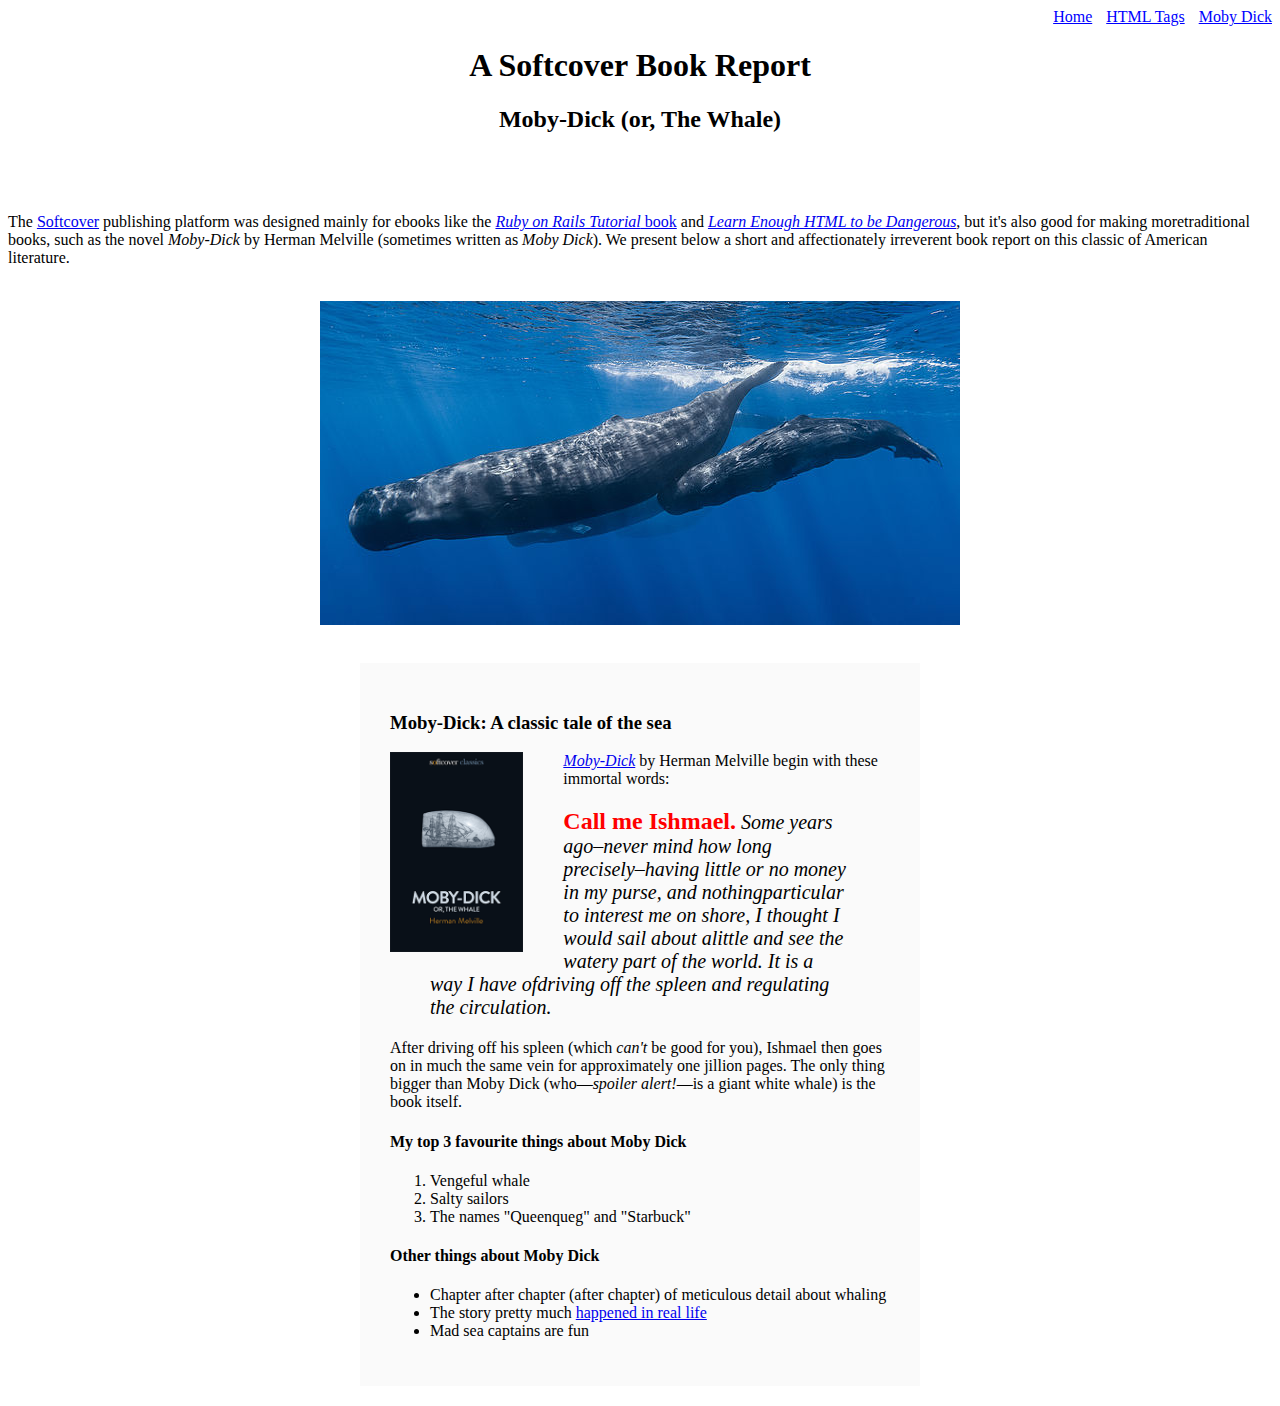
<file: moby_dick.html>
<!DOCTYPE html>
<html lang="en" dir="ltr">
  <head>
    <meta charset="utf-8">
    <title>Moby Dick</title>
    <link rel="stylesheet" href="css/main.css">
  </head>
  <body>

    <div id="main-nav" class="nav-menu">
      <a href="index.html" class="nav-spacing">Home</a>
      <a href="tags.html" class="nav-spacing">HTML Tags</a>
      <a href="moby_dick.html" class="nav-spacing">Moby Dick</a>
    </div>

    <header class="header">
      <h1>A Softcover Book Report</h1>
      <h2>Moby-Dick (or, The Whale)</h2>
    </header>

    <div>
      <p>
        ​The <a href="https://www.softcover.io/">Softcover</a> publishing
        platform ​was designed mainly for ebooks like the
        <a href="https://railstutorial.org/book">
          <em>Ruby on Rails Tutorial</em> ​book</a> and
        <a href="https://learnenough.com/html"><em>Learn Enough
        HTML to be Dangerous</em></a>, but it's also good for making more
        ​traditional books, such as the novel <em>Moby-Dick</em>
        by Herman ​Melville (sometimes written as <em>Moby Dick</em>).
        We present below a ​short and affectionately irreverent book
        report on this classic of ​American literature.
      </p>

    </div>
    ​<a href="https://commons.wikimedia.org/wiki/File:Sperm_whale_pod.jpg">
  ​        <img src="images/sperm_whales.jpg" alt="Sperm Whale"
              class="image-center">
​    </a>

    <div class="book-report">

      <h3>Moby-Dick: A classic tale of the sea</h3>

      <a href="https://www.softcover.io/read/6070fb03/moby-dick"
        target="_blank" rel="noopener">
        <img src="images/moby_dick.png" alt="Moby Dick" height="200px"
        class="book-cover">
      </a>

      <p>
        <a href="https://www.softcover.io/read/6070fb03/moby-dick"
          target="_blank" rel="noopener">
          <em>Moby-Dick</em></a>
        by Herman Melville begin with these immortal words:
      </p>

      <blockquote class="blockquote">
        <p>
          <span class="span-opener">
          Call me Ishmael.</span> Some years ago–never mind how long
          ​precisely–having little or no money in my purse, and nothing
          ​particular to interest me on shore, I thought I would sail about a
          ​little and see the watery part of the world. It is a way I have of
          ​driving off the spleen and regulating the circulation.
        </p>
      </blockquote>

      <p>
        ​After driving off his spleen (which <em>can't</em> be good for you),
        Ishmael then goes on in much the same vein for
        approximately one jillion pages. The only thing bigger than Moby Dick
        (who—<em>spoiler alert!</em>—is a giant white whale) is the book itself.
      </p>

      <h4>My top 3 favourite things about Moby Dick</h4>

      <ol>
        <li>Vengeful whale</li>
        <li>Salty sailors</li>
        <li>The names "Queenqueg" and "Starbuck"</li>
      </ol>

      <h4>Other things about Moby Dick</h4>

      <ul>
        <li>Chapter after chapter (after chapter) of meticulous detail about whaling</li>
        <li>
          The story pretty much
          <a href="https://en.wikipedia.org/wiki/Essex_(whaleship)"
          target="_blank" rel="noopener">happened in real life</a>
        </li>
        <li>Mad sea captains are fun</li>
      </ul>

    </div>
  </body>
</html>
</file>
<file: css/main.css>
.nav-menu {
  text-align: right;
}
.nav-spacing {
  margin: 0 0 0 10px;
  color: blue
}

.image-link {
  text-decoration: none;
}

.header {
  text-align: center;
  margin : 0 0 80px;
}

.image-center {
  display: block;
  margin: 0 auto;
}

.book-report {
  width: 500px;
  margin: 20px auto;
  padding: 30px;
  background-color: #fafafa;
}

.book-cover {
  float: left;
  margin: 0 40px 0 0;
}

.blockquote {
  font-style:
  italic;
  font-size: 20px;
}

.span-opener {
  font-style: normal; 
  font-size: 24px;
  font-weight: bold;
  color: #ff0000;
}
</file>
